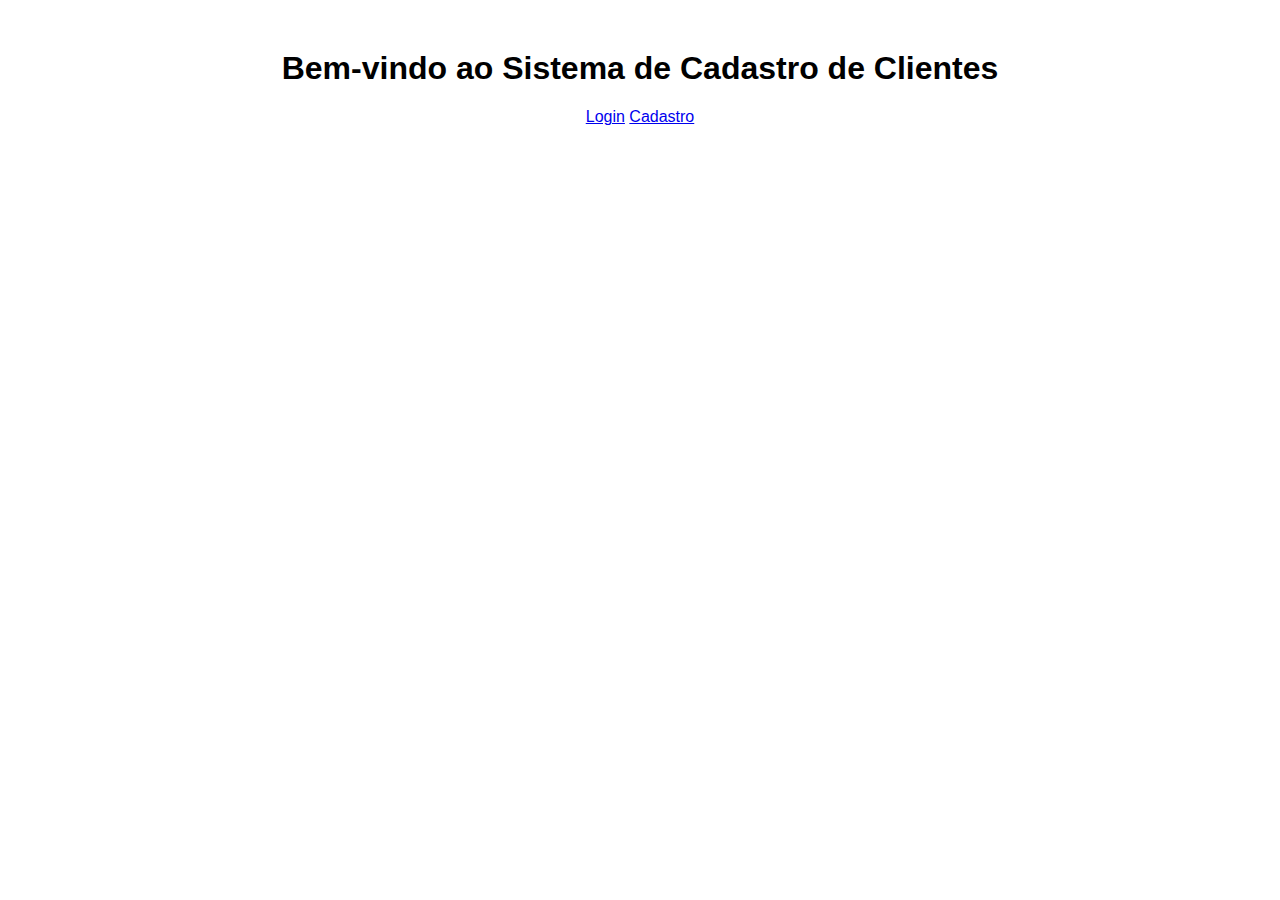
<file: index.html>
<!DOCTYPE html>
<html lang="en">
<head>
    <meta charset="UTF-8">
    <meta name="viewport" content="width=device-width, initial-scale=1.0">
    <link rel="stylesheet" href="style.css">
    <title>Cadastro de Clientes</title>
</head>
<body>
    <h1>Bem-vindo ao Sistema de Cadastro de Clientes</h1>
    <a href="login.html">Login</a>
    <a href="cadastro.html">Cadastro</a>
</body>
</html>
</file>
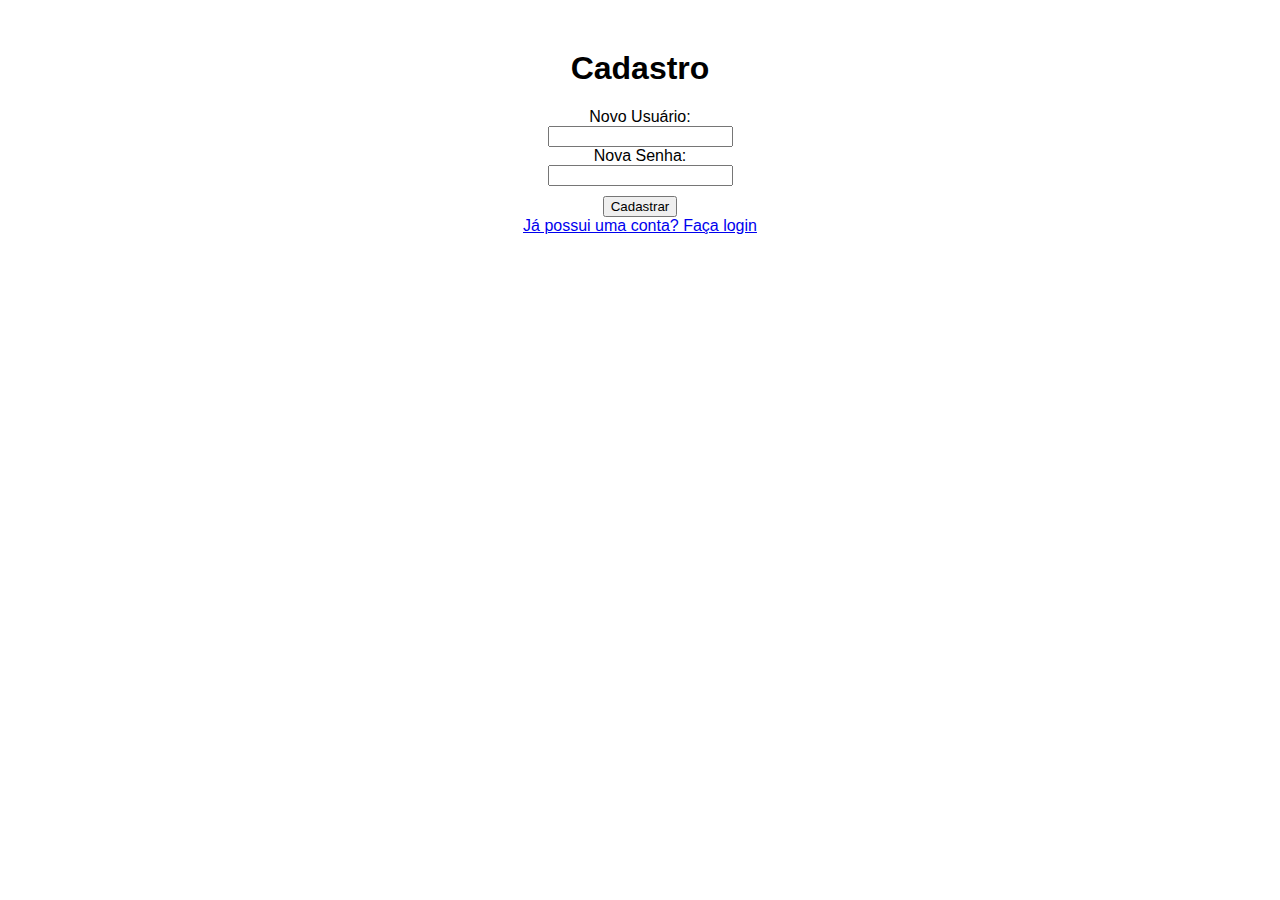
<file: cadastro.html>
<!DOCTYPE html>
<html lang="en">
<head>
    <meta charset="UTF-8">
    <meta name="viewport" content="width=device-width, initial-scale=1.0">
    <link rel="stylesheet" href="style.css">
    <title>Cadastro</title>
</head>
<body>
    <h1>Cadastro</h1>
    <form>
        <label for="newUsername">Novo Usuário:</label>
        <input type="text" id="newUsername" name="newUsername" required>
        <label for="newPassword">Nova Senha:</label>
        <input type="password" id="newPassword" name="newPassword" required>
        <button type="button" onclick="cadastrar()">Cadastrar</button>
    </form>
    <a href="login.html">Já possui uma conta? Faça login</a>
    <script src="script.js"></script>
</body>
</html>
</file>
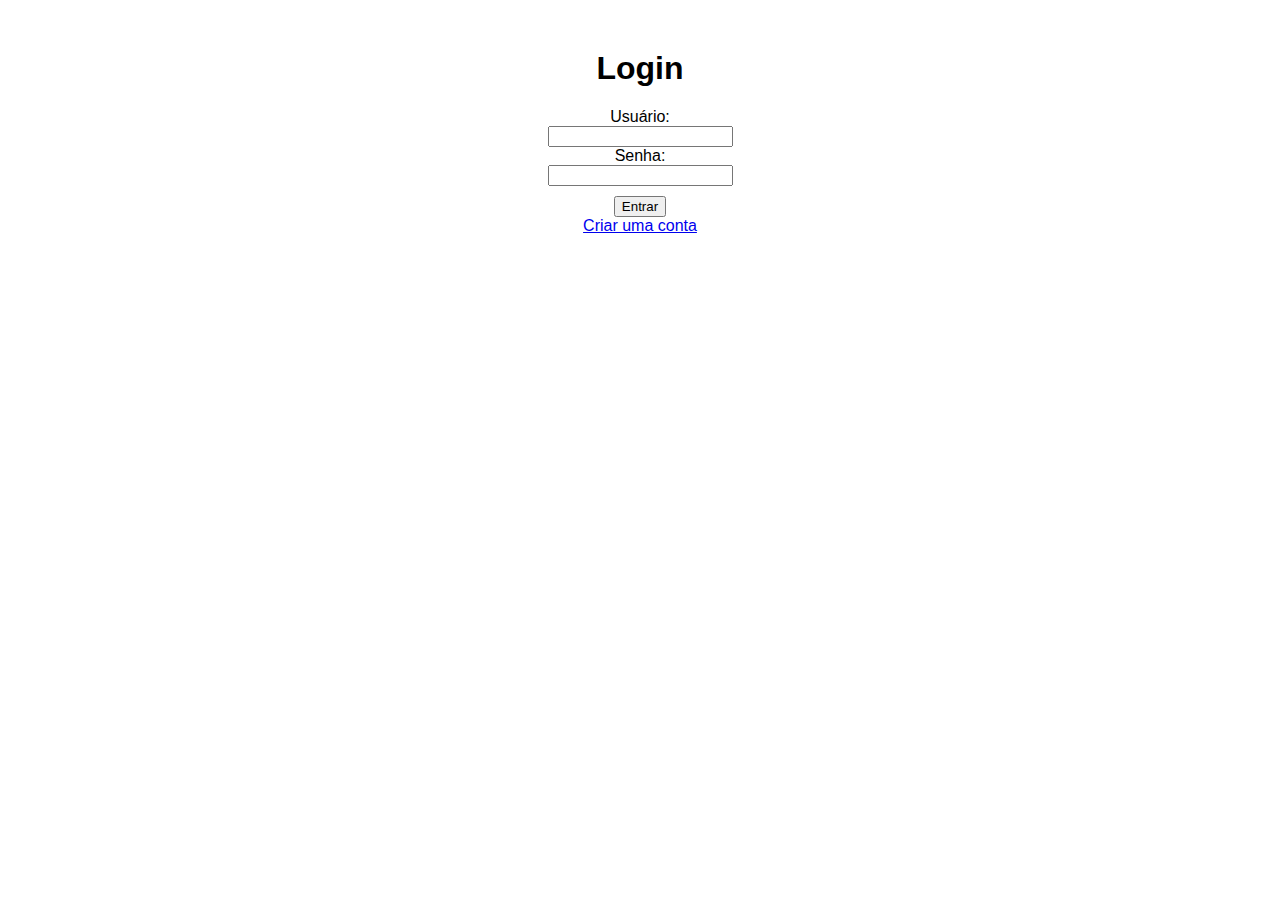
<file: login.html>
<!DOCTYPE html>
<html lang="en">
<head>
    <meta charset="UTF-8">
    <meta name="viewport" content="width=device-width, initial-scale=1.0">
    <link rel="stylesheet" href="style.css">
    <title>Login</title>
</head>
<body>
    <h1>Login</h1>
    <form>
        <label for="username">Usuário:</label>
        <input type="text" id="username" name="username" required>
        <label for="password">Senha:</label>
        <input type="password" id="password" name="password" required>
        <button type="button" onclick="login()">Entrar</button>
    </form>
    <a href="cadastro.html">Criar uma conta</a>
    <script src="script.js"></script>
</body>
</html>
</file>
<file: style.css>
body {
    font-family: Arial, sans-serif;
    text-align: center;
    margin: 50px;
}

form {
    display: flex;
    flex-direction: column;
    align-items: center;
    margin-top: 20px;
}

button {
    margin-top: 10px;
}
</file>
